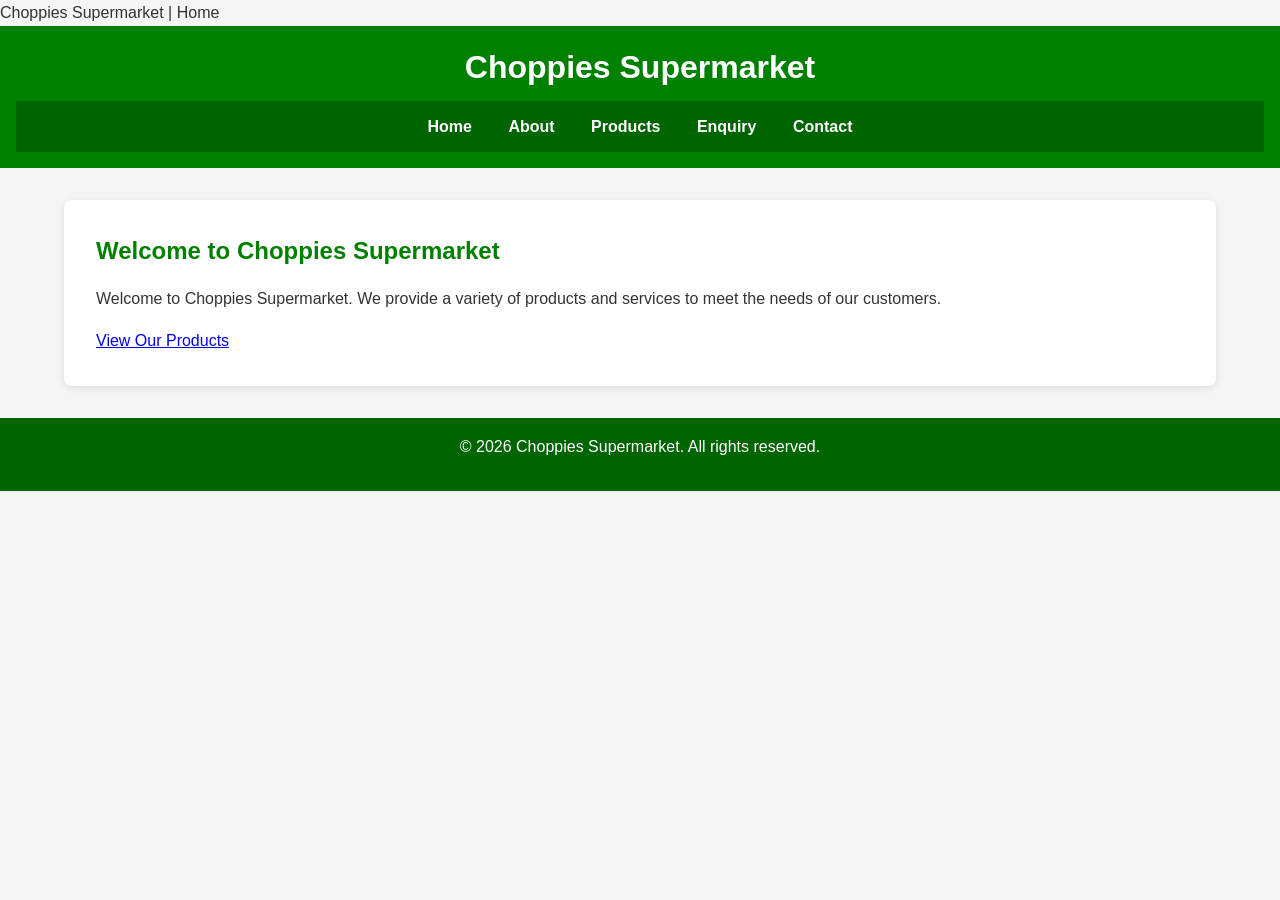
<file: index.html>
<!DOCTYPE html>
<html lang="en">
<head>
    <meta charset="UTF-8">
    <meta name="viewport" content="width=device-width, initial-scale=1.0">
    <meta name="description" content="Choppies Supermarket Haatso Ghana - Groceries, Fresh-produce, Household-products"
    <title>Choppies Supermarket | Home</title>
    <link rel="stylesheet" href="css/style.css"
</head>

<body>

</body>
</html>
<header>
    <h1>Choppies Supermarket</h1>

    <nav>
        <a href="../index.html/">Home</a>
        <a href="pages/about.html">About</a>
        <a href="pages/products.html">Products</a>
        <a href="pages/enquiry.html">Enquiry</a>
        <a href="pages/contact.html">Contact</a>
    </nav>
</header>

<main>
    <section>
        <h2>Welcome to Choppies Supermarket</h2>
        <p>
            Welcome to Choppies Supermarket. We provide a variety of
            products and services to meet the needs of our customers.
        </p>

        <a href="pages/products.html">View Our Products</a>
    </section>
</main>

<footer>
    <p>&copy; 2026 Choppies Supermarket. All rights reserved.</p>
</footer>
<script src="js/script.js"></script>
</file>
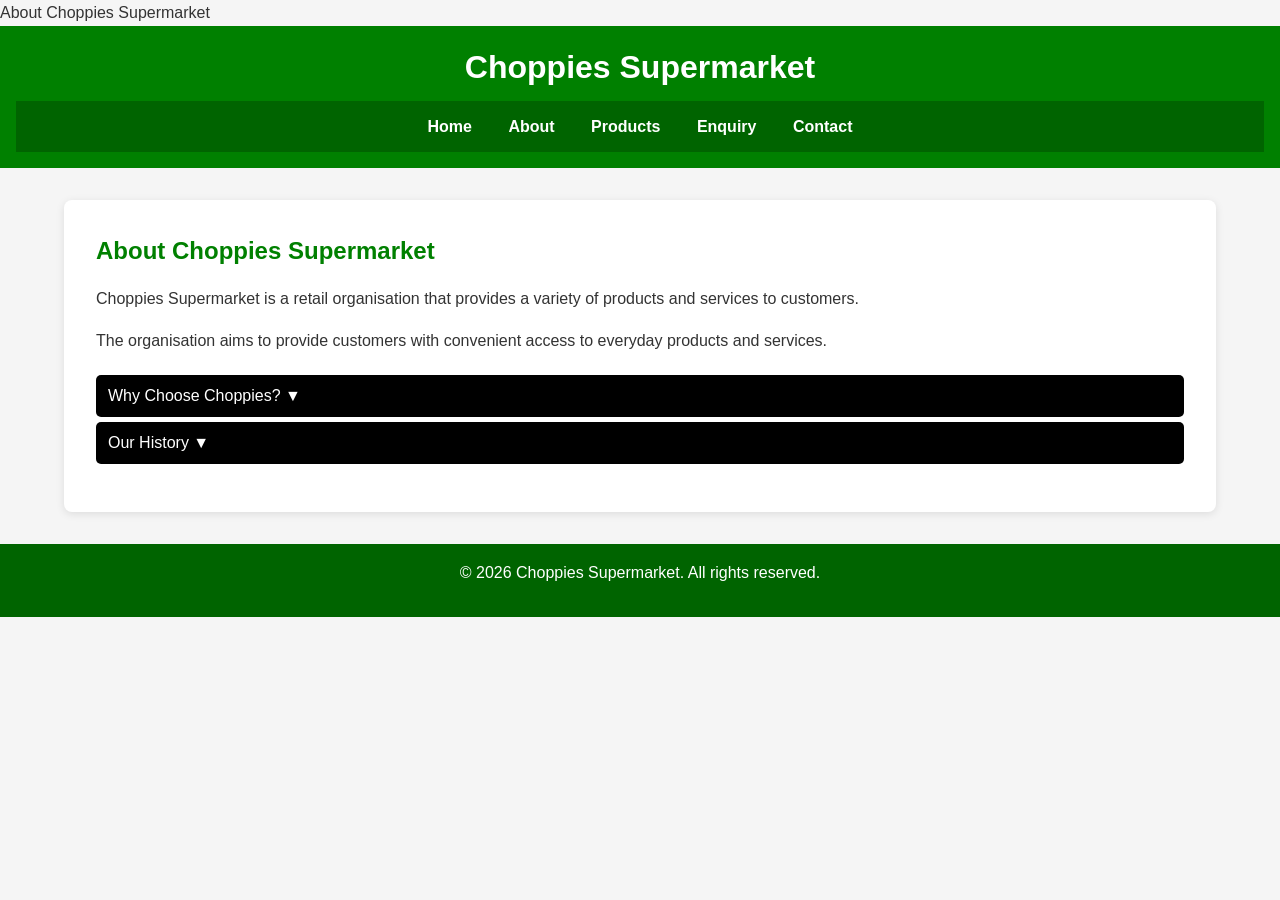
<file: pages/about.html>
<!DOCTYPE html>
<html lang="en">
<head>
    <meta charset="UTF-8">
    <meta name="viewport" content="width=device-width, initial-scale=1.0">
    <meta name="description" content="Choppies Supermarket Haatso Ghana - Groceries, Fresh-produce, Household-products"
    <title>About Choppies Supermarket</title>

    <link rel="stylesheet" href="../css/style.css">
</head>

<body>

    <header>
        <h1>Choppies Supermarket</h1>

        <nav>
            <a href="../index.html">Home</a>
            <a href="about.html">About</a>
            <a href="products.html">Products</a>
            <a href="enquiry.html">Enquiry</a>
            <a href="contact.html">Contact</a>
        </nav>
    </header>

    <main>
        <section>
            <h2>About Choppies Supermarket</h2>

            <p>
                Choppies Supermarket is a retail organisation that provides
                a variety of products and services to customers.
            </p>

            <p>
                The organisation aims to provide customers with convenient
                access to everyday products and services.

               <div class="accordion">
  <button class="acc-btn">Why Choose Choppies? ▼</button>
  <div class="acc-content"><p>Affordable prices, fresh produce daily, friendly service in MRJ4+RM Haatso, Ghana.</p></div>
  
  <button class="acc-btn">Our History ▼</button>
  <div class="acc-content"><p>Started in Botswana, now serving Haatso communities.</p></div>
</div>

<style>
.acc-content {display:none; padding:10px; background:#f9f9f9;}
.acc-btn {width:100%; text-align:left; padding:12px; background:#000000; color:white; border:none; margin-top:5px; cursor:pointer;}
.acc-btn.active + .acc-content {display:block;}
</style>

<script>
document.querySelectorAll('.acc-btn').forEach(btn=>{
  btn.addEventListener('click', ()=>{ btn.classList.toggle('active'); });
});
</script> 
            </p>
        </section>
    </main>

    <footer>
        <p>&copy; 2026 Choppies Supermarket. All rights reserved.</p>
    </footer>

    <script src="../js/script.js"></script>

</body>
</html>
</file>
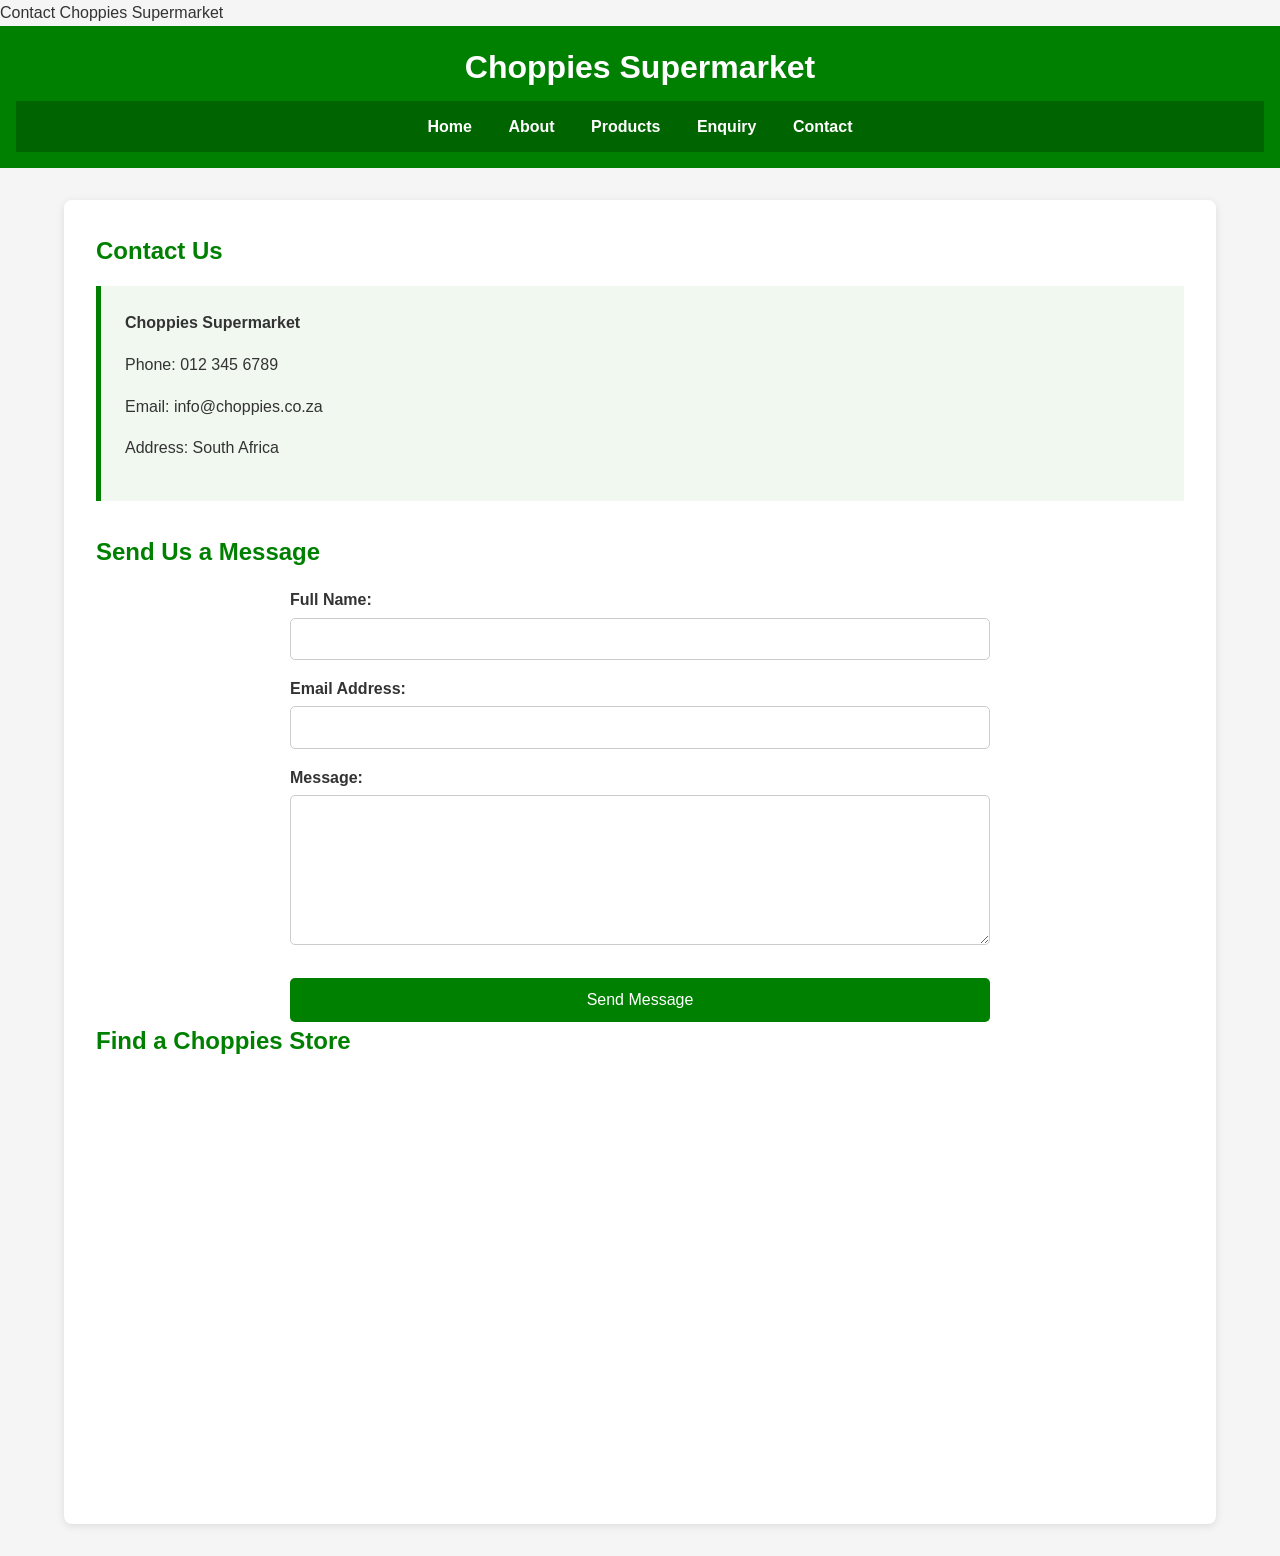
<file: pages/contact.html>
<!DOCTYPE html>
<html lang="en">
<head>
    <meta charset="UTF-8">
    <meta name="viewport" content="width=device-width, initial-scale=1.0">
    <meta name="description" content="Choppies Supermarket Haatso Ghana - Groceries, Fresh-produce, Household-products"
    <title>Contact Choppies Supermarket</title>

    <link rel="stylesheet" href="../css/style.css">
</head>

<body>

    <header>
        <h1>Choppies Supermarket</h1>

        <nav>
            <a href="../index.html">Home</a>
            <a href="about.html">About</a>
            <a href="products.html">Products</a>
            <a href="enquiry.html">Enquiry</a>
            <a href="contact.html">Contact</a>
        </nav>
    </header>

    <main>

        <section>
            <h2>Contact Us</h2>

            <div class="contact-info">
                <p><strong>Choppies Supermarket</strong></p>
                <p>Phone: 012 345 6789</p>
                <p>Email: info@choppies.co.za</p>
                <p>Address: South Africa</p>
            </div>
        </section>

        <section>
            <h2>Send Us a Message</h2>

            <form id="contactForm">

                <label for="name">Full Name:</label>
                <input type="text" id="name" name="name" required>

                <label for="email">Email Address:</label>
                <input type="email" id="email" name="email" required>

                <label for="message">Message:</label>
                <textarea id="message" name="message" required></textarea>

                <br><br>

                <input type="submit" value="Send Message">

            </form>
        </section>

        <section>
            <h2>Find a Choppies Store</h2>

            <div class="map-container">
                <iframe
                    src="https://www.google.com/maps/embed?pb=!1m18!1m12!1m3!1d35503896.89428041!2d-19.14472891541349!3d4.129719259044646!2m3!1f0!2f0!3f0!3m2!1i1024!2i768!4f13.1!3m3!1m2!1s0xfdf9c51645518af%3A0x9f25d91e0237ec0b!2sChoppies%20Supermarket!5e0!3m2!1sen!2sza!4v1789716350469!5m2!1sen!2sza" 
                    width="600"
                     height="450" 
                     style="border:0;" 
                     allowfullscreen="" 
                     loading="lazy" 
                     referrerpolicy="strict-origin-when-cross-origin"
                </iframe>
            </div>
        </section>

    </main>

    <footer>
        <p>&copy; 2026 Choppies Supermarket. All rights reserved.</p>
    </footer>

    <script src="../js/script.js"></script>

</body>
</html>
</file>
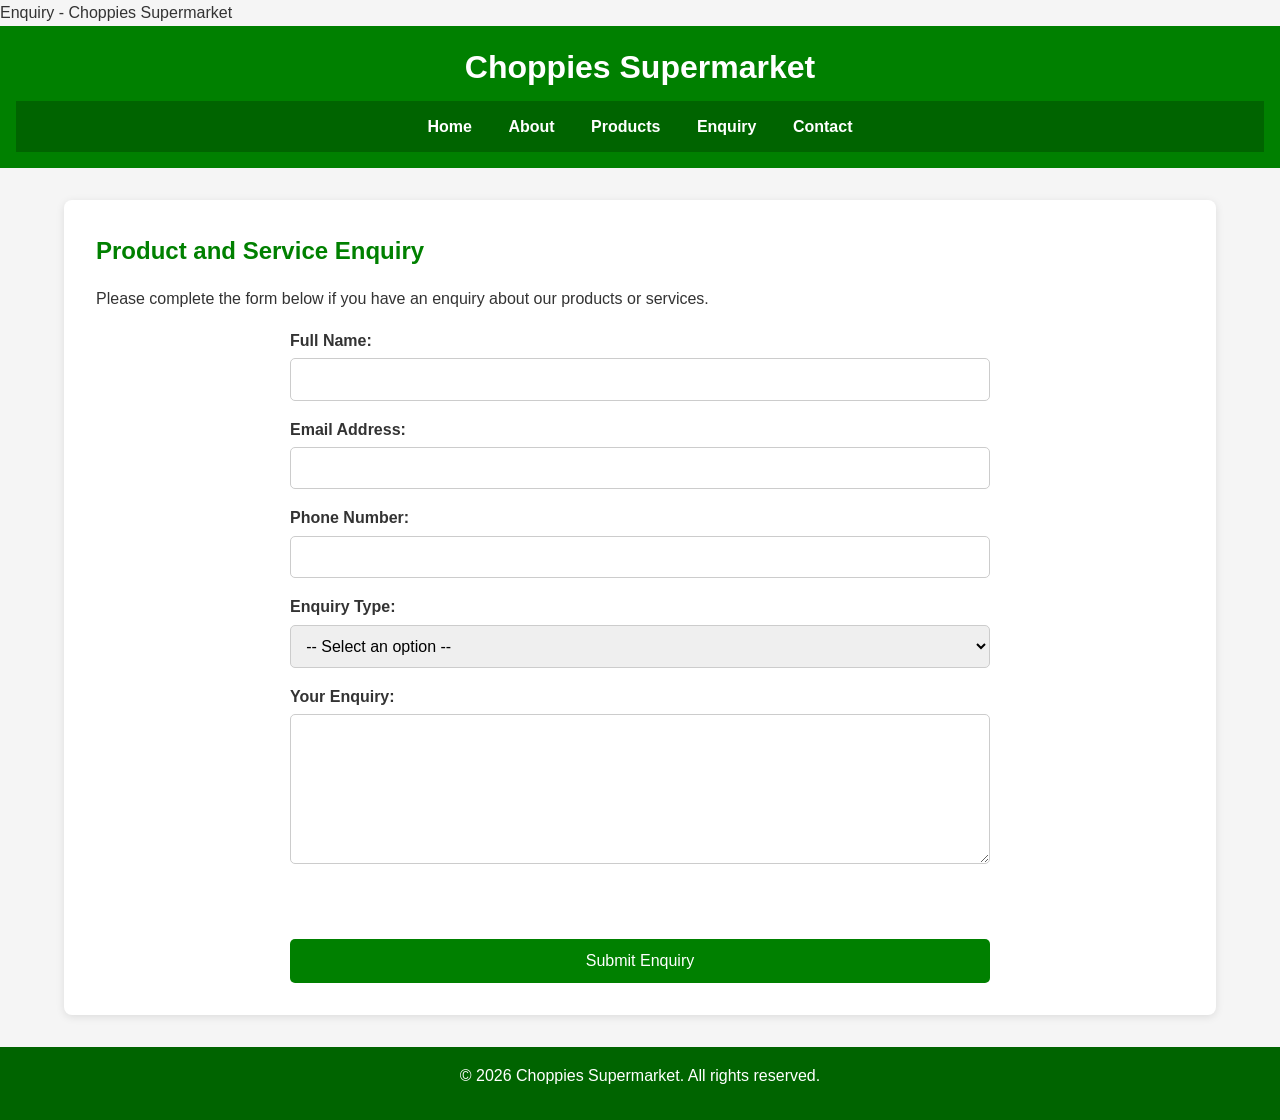
<file: pages/enquiry.html>
<!DOCTYPE html>
<html lang="en">
<head>
    <meta charset="UTF-8">
    <meta name="viewport" content="width=device-width, initial-scale=1.0">
    <meta name="description" content="Choppies Supermarket Haatso Ghana - Groceries, Fresh-produce, Household-products"
    <title>Enquiry - Choppies Supermarket</title>

    <link rel="stylesheet" href="../css/style.css">
</head>

<body>

    <header>
        <h1>Choppies Supermarket</h1>

        <nav>
            <a href="../index.html">Home</a>
            <a href="about.html">About</a>
            <a href="products.html">Products</a>
            <a href="enquiry.html">Enquiry</a>
            <a href="contact.html">Contact</a>
        </nav>
    </header>

    <main>
        <section>
            <h2>Product and Service Enquiry</h2>

            <p>
                Please complete the form below if you have an enquiry
                about our products or services.
            </p>

            <form id="enquiryForm">

                <label for="name">Full Name:</label>
                <input type="text" id="name" name="name" required>
                 <span id="nameError" style="color:red; font-size:12px;"></span>

                <label for="email">Email Address:</label>
                <input type="email" id="email" name="email" required>
                 <span id="emailError" style="color:red; font-size:12px;"></span>

                <label for="phone">Phone Number:</label>
                <input type="tel" id="phone" name="phone">

                <label for="enquiryType">Enquiry Type:</label>
                <select id="enquiryType" name="enquiryType" required>
                    <option value="">-- Select an option --</option>
                    <option value="products">Products</option>
                    <option value="services">Services</option>
                    <option value="stores">Store Information</option>
                    <option value="other">Other</option>
                </select>
                 <span id="typeError" style="color:red; font-size:12px;"></span>

                <label for="message">Your Enquiry:</label>
                <textarea id="message" name="message" required></textarea>
                <span id="messageError" style="color:red; font-size:12px;"></span>
<p id="formSuccess" style="color:green; font-weight:bold;"></p>

                <br><br>

                <input type="submit" value="Submit Enquiry">

            </form>
        </section>
    </main>

    <footer>
        <p>&copy; 2026 Choppies Supermarket. All rights reserved.</p>
    </footer>

    <script src="../js/script.js"></script>

</body>
</html>
</file>
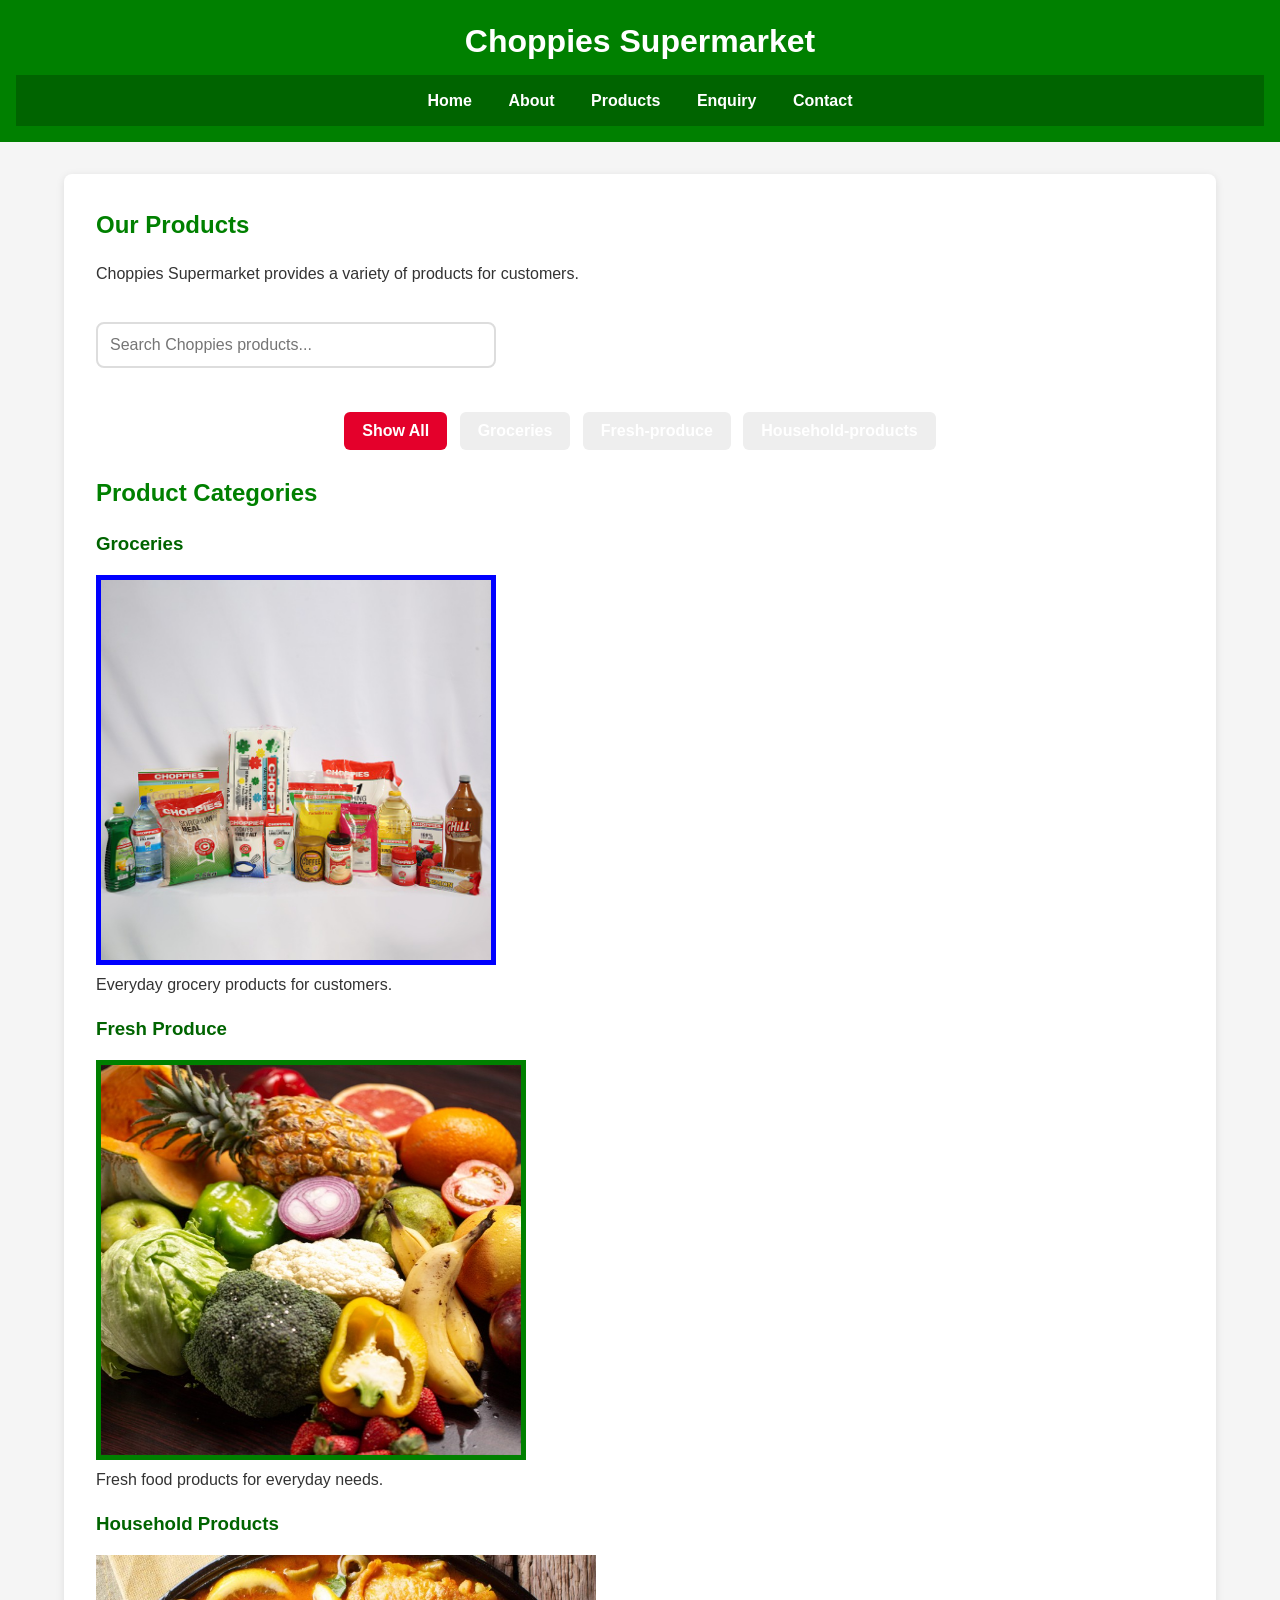
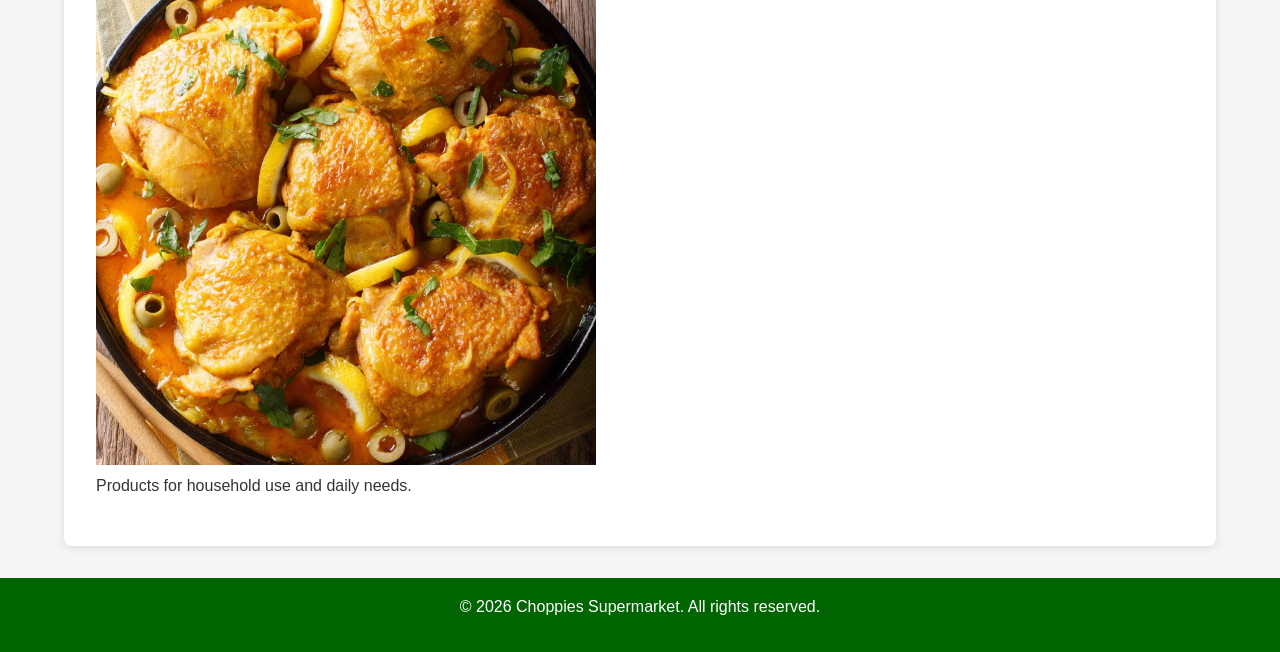
<file: pages/products.html>
<!DOCTYPE html>
<html lang="en">
<link rel="icon" type="image/jpg" href="../image/Groceries.jpg"
<head>
    <meta charset="UTF-8">
    <meta name="viewport" content="width=device-width, initial-scale=1.0">
    <title>Products | Choppies Supermarket</title>
   <link rel="stylesheet" href="../css/style.css">
</head>

<body>

    <header>
        <h1>Choppies Supermarket</h1>

        <nav>
            <a href="../index.html">Home</a>
            <a href="about.html">About</a>
            <a href="products.html">Products</a>
            <a href="../pages/enquiry.html">Enquiry</a>
            <a href="../pages/contact.html">Contact</a>
        </nav>
    </header>

    <main>

        <section>
            <h2>Our Products</h2>

            <p>
                Choppies Supermarket provides a variety of products
                for customers.
               
            </p>
        </section>

          <input type="text" id="searchInput" placeholder="Search Choppies products..." 
          style="padding:12px;width:100%;max-width:400px;margin:20px 0;border:2px solid #ddd;border-radius:8px;">

        <section>
         <div style="text-align: center; margin: 20px;">
            <button class="tab-btn active" data-tab="all">Show All</button>
            <button class="tab-btn" data-tab="groceries">Groceries</button>
            <button class="tab-btn" data-tab="fresh">Fresh-produce</button>
            <button class="tab-btn" data-tab="household">Household-products</button>
            </div>
            <h2>Product Categories</h2>

            <article class="product-item" data-category="groceries">
                <h3>Groceries</h3>

                <img src="../image/Groceries.jpg"
                    alt="Choppies supermarket products"
                    style="border: 5px solid blue" width="400" height="390">
                    
                <p>
                    Everyday grocery products for customers.
                </p>
            </article>

            <article class="product-item" data-category="fresh">
    <h3>Fresh Produce</h3>

    <img src="../image/Fresh-produce.jpg"
        alt="Fresh produce available at Choppies Supermarket"
        style="border: 5px solid green;" width="430" height="400">

    <p>
        Fresh food products for everyday needs.
    </p>
</article>

            <article class="product-item" data-category="household">
    <h3>Household Products</h3>

    <img src="../image/Household-products.jpg"
        alt="Household products available at Choppies Supermarket"
        style="border: 5px rgb(142, 126, 35);" width="500" height="510">

    <p>
        Products for household use and daily needs.
    </p>
</article>

        </section>

    </main>

    <footer>
        <p>
            &copy; 2026 Choppies Supermarket. All rights reserved.
        </p>
    </footer>
   <div id="lightbox" style="display:none; position:fixed; inset:0; background:rgba(0,0,0,0.9); z-index:9999; justify-content:center; align-items:center;">
  <span onclick="closeLightbox()" style="position:absolute; top:20px; right:30px; color:white; font-size:50px; cursor:pointer;">&times;</span>
  <img id="lightbox-img" style="max-width:85%; max-height:85%; border:5px solid white; border-radius:10px;">
</div>

<script>
// WAIT FOR PAGE TO LOAD
document.addEventListener('DOMContentLoaded', () => {

  // 1. FILTER BUTTONS
  const tabBtns = document.querySelectorAll('.tab-btn');
  const products = document.querySelectorAll('.product-item');
  
  if(tabBtns.length > 0){
    tabBtns.forEach(btn => {
      btn.addEventListener('click', () => {
        tabBtns.forEach(b => b.classList.remove('active'));
        btn.classList.add('active');
        const filter = btn.dataset.tab;
        products.forEach(p => {
          if(filter === 'all' || p.dataset.category === filter){
            p.style.display = 'block';
          } else {
            p.style.display = 'none';
          }
        });
      });
    });
  }

  // 2. SEARCH BUTTON - FIXED
  const searchInput = document.querySelector('#searchInput, .search-input, input[type="search"]');
  const searchBtn = document.querySelector('#searchBtn, .search-btn, button.search');
  
  if(searchInput){
    function doSearch(){
      const term = searchInput.value.toLowerCase();
      products.forEach(p => {
        const text = p.innerText.toLowerCase();
        p.style.display = text.includes(term) ? 'block' : 'none';
      });
    }
    if(searchBtn) searchBtn.addEventListener('click', doSearch);
    searchInput.addEventListener('keyup', doSearch);
  }

  // 3. LIGHTBOX - CLICK IMAGE
  const images = document.querySelectorAll('.product-item img');
  images.forEach(img => {
    img.style.cursor = 'zoom-in';
    img.addEventListener('click', () => {
      document.getElementById('lightbox-img').src = img.src;
      document.getElementById('lightbox').style.display = 'flex';
    });
  });

});

function closeLightbox(){
  document.getElementById('lightbox').style.display = 'none';
}
</script>

<style>
.tab-btn{padding:10px 18px; margin:4px; border:none; background:#eee; border-radius:6px; cursor:pointer; font-weight:bold;}
.tab-btn.active{background:#e4002b; color:white;}
</style>

</body>

</html
</file>
<file: css/style.css>
* {
    box-sizing: border-box;
    margin: 0;
    padding: 0;
}

body {
    font-family: Arial, sans-serif;
    line-height: 1.6;
    color: #333;
    background-color: #f5f5f5;
}

/* Header */
header {
    background-color: #008000;
    color: white;
    padding: 1rem;
    text-align: center;
}

header h1 {
    margin-bottom: 0.5rem;
}

/* Navigation bar */
nav {
    background-color: #006400;
    padding: 0.8rem;
    text-align: center;
}

nav a {
    color: white;
    text-decoration: none;
    margin: 0 1rem;
    font-weight: bold;
}

nav a:hover {
    text-decoration: underline;
}

/* Main content */
main {
    width: 90%;
    max-width: 1200px;
    margin: 2rem auto;
    background-color: white;
    padding: 2rem;
    border-radius: 8px;
    box-shadow: 0 2px 8px rgba(0, 0, 0, 0.1);
}

/* Headings */
h1,
h2,
h3 {
    margin-bottom: 1rem;
}

h2 {
    color: #008000;
}

h3 {
    color: #006400;
}

/* Paragraphs */
p {
    margin-bottom: 1rem;
}

/* Product section */
.product-container {
    display: flex;
    flex-wrap: wrap;
    gap: 1.5rem;
    justify-content: center;
}

.product {
    width: 30%;
    min-width: 250px;
    padding: 1rem;
    background-color: #ffffff;
    border: 1px solid #ddd;
    border-radius: 8px;
    text-align: center;
    box-shadow: 0 2px 6px rgba(0, 0, 0, 0.1);
}

.product img {
    width: 100%;
    height: auto;
    border-radius: 6px;
    margin-bottom: 1rem;
}

/* Buttons */
button,
input[type="submit"] {
    background-color: #008000;
    color: white;
    border: none;
    padding: 0.8rem 1.5rem;
    border-radius: 5px;
    cursor: pointer;
    font-size: 1rem;
}

button:hover,
input[type="submit"]:hover {
    background-color: #006400;
}

/* Forms */
form {
    max-width: 700px;
    margin: auto;
}

label {
    display: block;
    margin-top: 1rem;
    margin-bottom: 0.3rem;
    font-weight: bold;
}

input,
textarea,
select {
    width: 100%;
    padding: 0.7rem;
    border: 1px solid #ccc;
    border-radius: 5px;
    font-size: 1rem;
}

textarea {
    min-height: 150px;
    resize: vertical;
}

/* Contact information */
.contact-info {
    background-color: #f0f8f0;
    padding: 1.5rem;
    border-left: 5px solid #008000;
    margin-bottom: 2rem;
}

/* Map */
.map-container {
    width: 100%;
    margin-top: 1.5rem;
}

.map-container iframe {
    width: 100%;
    height: 400px;
    border: 0;
}

/* Footer */
footer {
    background-color: #006400;
    color: white;
    text-align: center;
    padding: 1rem;
    margin-top: 2rem;
}

/* ================================
   TABLET RESPONSIVE DESIGN
   ================================ */

@media (max-width: 768px) {

    nav a {
        display: inline-block;
        margin: 0.5rem;
    }

    main {
        width: 95%;
        padding: 1.5rem;
    }

    .product {
        width: 45%;
    }
}

/* ================================
   MOBILE RESPONSIVE DESIGN
   ================================ */

@media (max-width: 480px) {

    header h1 {
        font-size: 1.5rem;
    }

    nav a {
        display: block;
        margin: 0.5rem 0;
    }

    main {
        width: 95%;
        padding: 1rem;
    }

    .product {
        width: 100%;
    }

    input,
    textarea,
    select {
        font-size: 0.95rem;
    }

    button,
    input[type="submit"] {
        width: 100%;
    }
}
</file>
